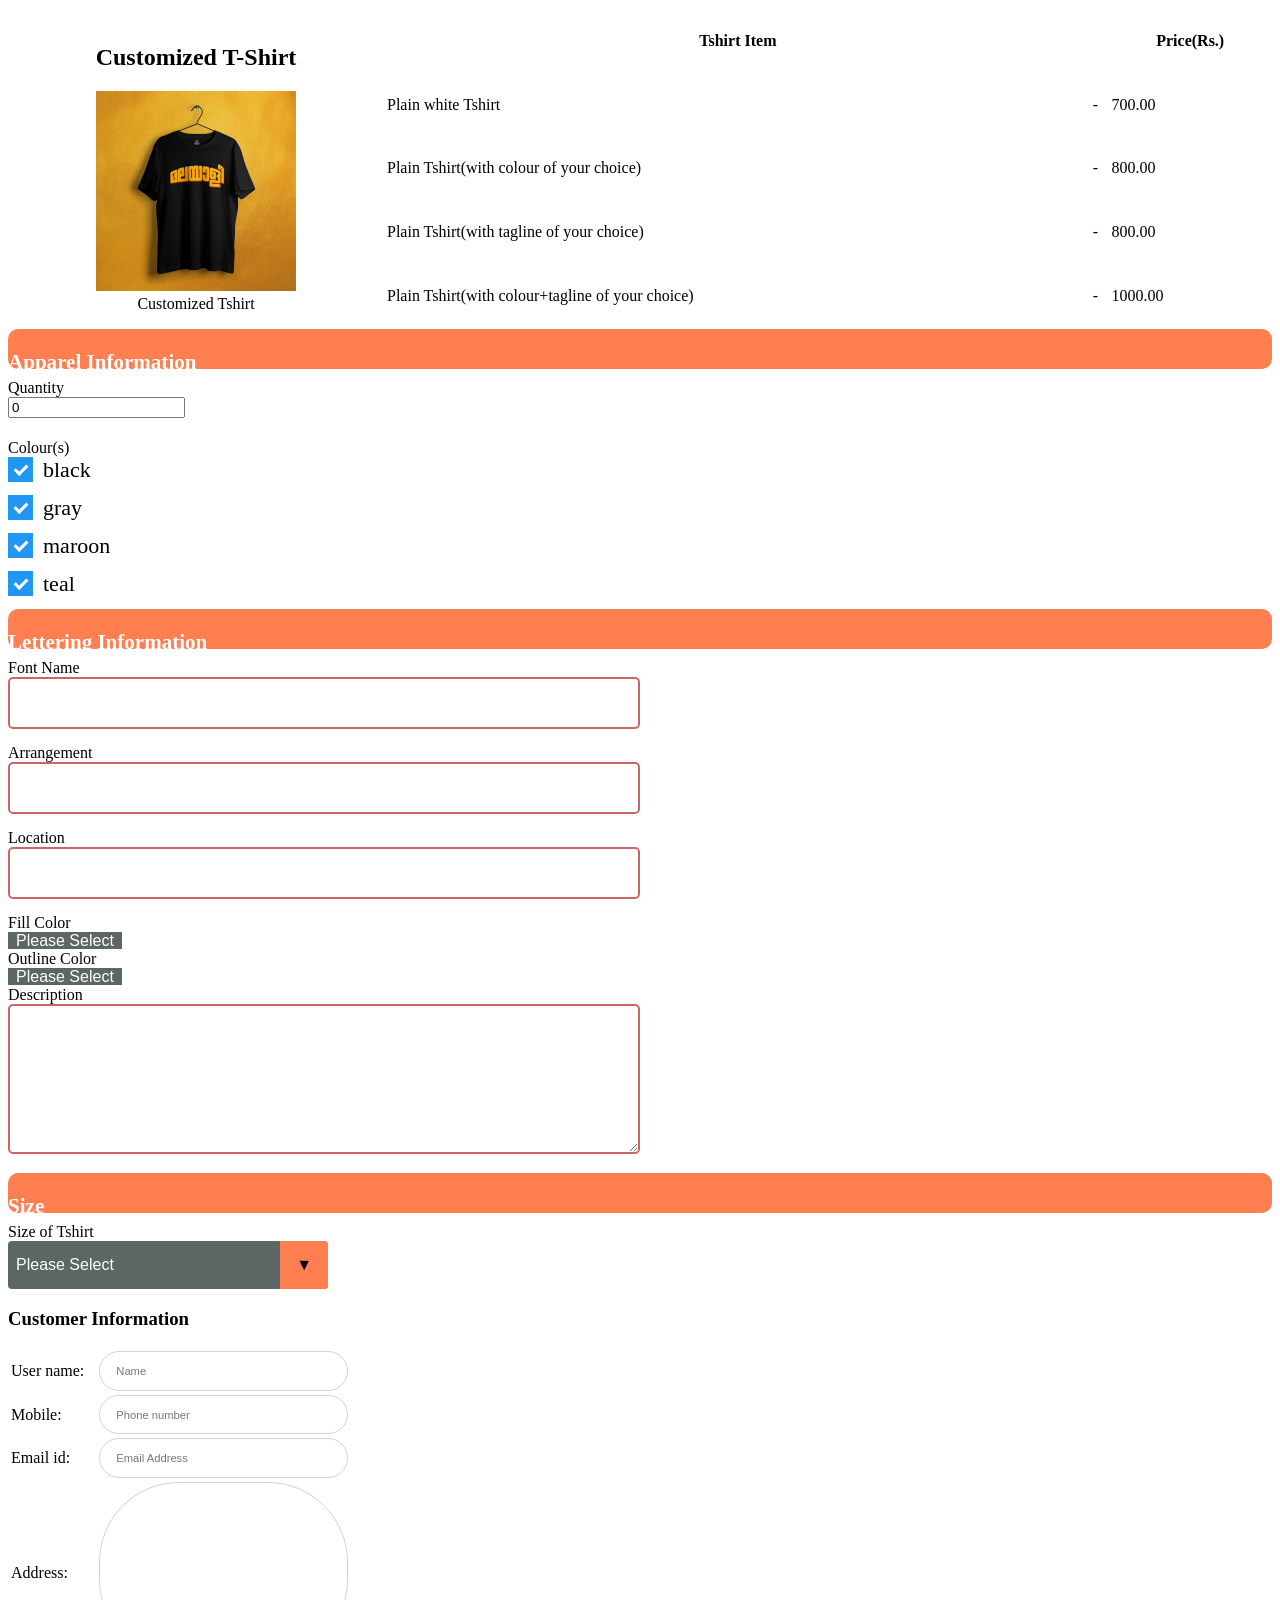
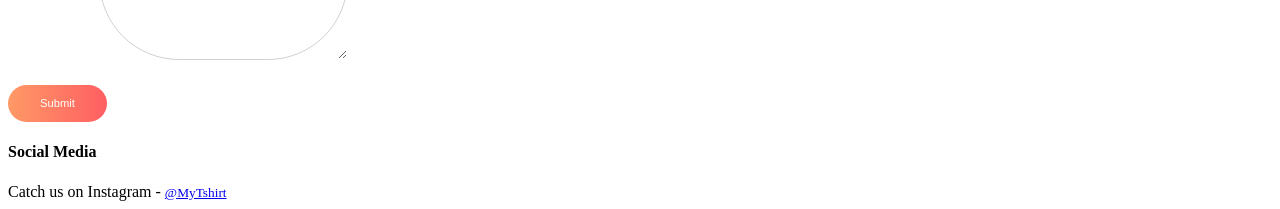
<file: index.html>
<!DOCTYPE html>
<html>

<head>
  <title>TSHIRT Order Form</title>
  <link rel="stylesheet" href="style.css">
  <script src="script.js"></script>
  <style>
    /* The container */
    .container {
      display: block;
      position: relative;
      padding-left: 35px;
      margin-bottom: 12px;
      cursor: pointer;
      font-size: 22px;
      -webkit-user-select: none;
      -moz-user-select: none;
      -ms-user-select: none;
      user-select: none;
    }

    /* Hide the browser's default checkbox */
    .container input {
      position: absolute;
      opacity: 0;
      cursor: pointer;
      height: 0;
      width: 0;
    }

    /* Create a custom checkbox */
    .checkmark {
      position: absolute;
      top: 0;
      left: 0;
      height: 25px;
      width: 25px;
      background-color: #eee;
    }

    /* On mouse-over, add a grey background color */
    .container:hover input~.checkmark {
      background-color: #ccc;
    }

    /* When the checkbox is checked, add a blue background */
    .container input:checked~.checkmark {
      background-color: #2196F3;
    }

    /* Create the checkmark/indicator (hidden when not checked) */
    .checkmark:after {
      content: "";
      position: absolute;
      display: none;
    }

    /* Show the checkmark when checked */
    .container input:checked~.checkmark:after {
      display: block;
    }

    /* Style the checkmark/indicator */
    .container .checkmark:after {
      left: 9px;
      top: 5px;
      width: 5px;
      height: 10px;
      border: solid white;
      border-width: 0 3px 3px 0;
      -webkit-transform: rotate(45deg);
      -ms-transform: rotate(45deg);
      transform: rotate(45deg);
    }
  </style>
</head>

<body>
  <form>
  <div class="parent">
    <figure name="myForm"
    id="shirt_cart"
    onsubmit="return validateForm()"
    enctype="multipart/form-data"
    method="put">
    
      <h2>Customized T-Shirt</h2>
      <div class="image-container">
        <img alt="profile-picture" src="Tshirt.jpg" width="200px" height="200px">
      <div class="overlay">
        <figcaption>Customized Tshirt</figcaption>
      </div>
      </div>
    </figure>
    <table width="40%" class="price">
      <tr>
        <th>Tshirt Item</th>
        <th></th>
        <th>Price(Rs.)</th>
      </tr>
      <tr>
        <td>Plain white Tshirt</td>
        <td> - </td>
        <td>700.00</td>
      </tr>
      <tr>
        <td>Plain Tshirt(with colour of your choice)</td>
        <td> - </td>
        <td>800.00</td>
      </tr>
      <tr>
        <td>Plain Tshirt(with tagline of your choice)</td>
        <td> - </td>
        <td>800.00</td>
      </tr>
      <tr>
        <td>Plain Tshirt(with colour+tagline of your choice)</td>
        <td> - </td>
        <td>1000.00</td>
      </tr>
    </table>
  </div>
  <div class="parent1">
    <div class="child1">
      <h3>
        Apparel Information
      </h3>
    </div>
    <div class="child2">
      <label> Quantity </label>
      <div>
        <input type="number" data-defaultvalue="0" value="0">
      </div>
    </div>

    <div class="child3">
      <label> Colour(s) </label>
      <form method="get">
        <div>
          <label class="container">black
            <input type="checkbox" value="black" checked="checked" />
            <span class="checkmark"></span>
          </label>
          <label class="container">gray
            <input type="checkbox" value="gray" checked="checked" />
            <span class="checkmark"></span>
          </label>
          <label class="container"> maroon
            <input type="checkbox" value="maroon" checked="checked" />
            <span class="checkmark"></span>
          </label>
          <label class="container">teal
            <input type="checkbox" value="teal" checked="checked" />
            <span class="checkmark"></span>
          </label>
        </div>
      </form>
    </div>

    <div class="child1">
      <h3>
        Lettering Information
      </h3>
    </div>
    <div class="child4">
      <span>
        Font Name
        <div>
          <input type="text" data-defaultvalue="" value="" placeholder=" " class="feedback-input" id="text-tshirt"
          name="text-tshirt" required>
        </div>
      </span>
    </div>
    <div class="child5">
      <span>
        Arrangement
        <div>
          <input type="text" data-defaultvalue="" value="" placeholder=" " class="feedback-input" />
        </div>
      </span>
    </div>
    <div class="child6">
      <span>
        Location
        <div>
          <input type="text" data-defaultvalue="" value="" placeholder=" " class="feedback-input" />
        </div>
      </span>
    </div>

    <label> Fill Color </label>
    <div>
      <select data-component="dropdown">
        <option value=""> Please Select </option>
        <option value="black"> black </option>
        <option value="gray"> gray </option>
        <option value="maroon"> maroon </option>
        <option value="teal"> teal </option>
      </select>
    </div>
    <label> Outline Color </label>
    <div>
      <select data-component="dropdown">
        <option value=""> Please Select </option>
        <option value="black"> black </option>
        <option value="gray"> gray </option>
        <option value="maroon"> maroon </option>
        <option value="teal"> teal </option>
      </select>
    </div>
    <label> Description </label>
    <div>
      <textarea data-component="textarea" class="feedback-input"></textarea>
    </div >
    <div class="child1">
    <h3>
      Size
    </h3>
    </div>
    <label> Size of Tshirt </label>
    <div class="select">
      <select data-component="dropdown" name="format" id="format" required
      id="size" name="size">
        <option value=""> Please Select </option>
        <option value="S"> S </option>
        <option value="M"> M </option>
        <option value="L"> L </option>
        <option value="XL"> XL </option>
      </select>
    </div>
   
    <h3>
      Customer Information
    </h3>
      <table width="50%">
        <tr>
          <td>User name:</td>
          <td>
            <input type="text" placeholder="Name" class="inputf">
          </td>
        </tr>
        <tr>
          <td>Mobile: </td>
          <td><input type="text" placeholder="Phone number" class="inputf" id="Contact" maxlength="10" required></td>
        </tr>
        <tr>
          <td>Email id:</td>
          <td>
            <input type="email" id="email" placeholder="Email Address" class="inputf">
          </td>
        </tr>
        <tr>
          <td>Address:</td>
          <td>
            <textarea data-component="textarea" class="inputf" id="address" cols="60" required rows="5" maxlength="200"></textarea>
          </td>
        </tr>
      </table>
    </form>
  </div>
  <br>
  <section>
    <button  id="orderBtn" data-component="button" class="subscribe-btn">
      Submit
  </section>
  <footer>
    <h4>Social Media</h4>
    Catch us on Instagram - <small><a href="#">@MyTshirt</a></small>
  </footer>
</form>

</body>

</html>
</file>
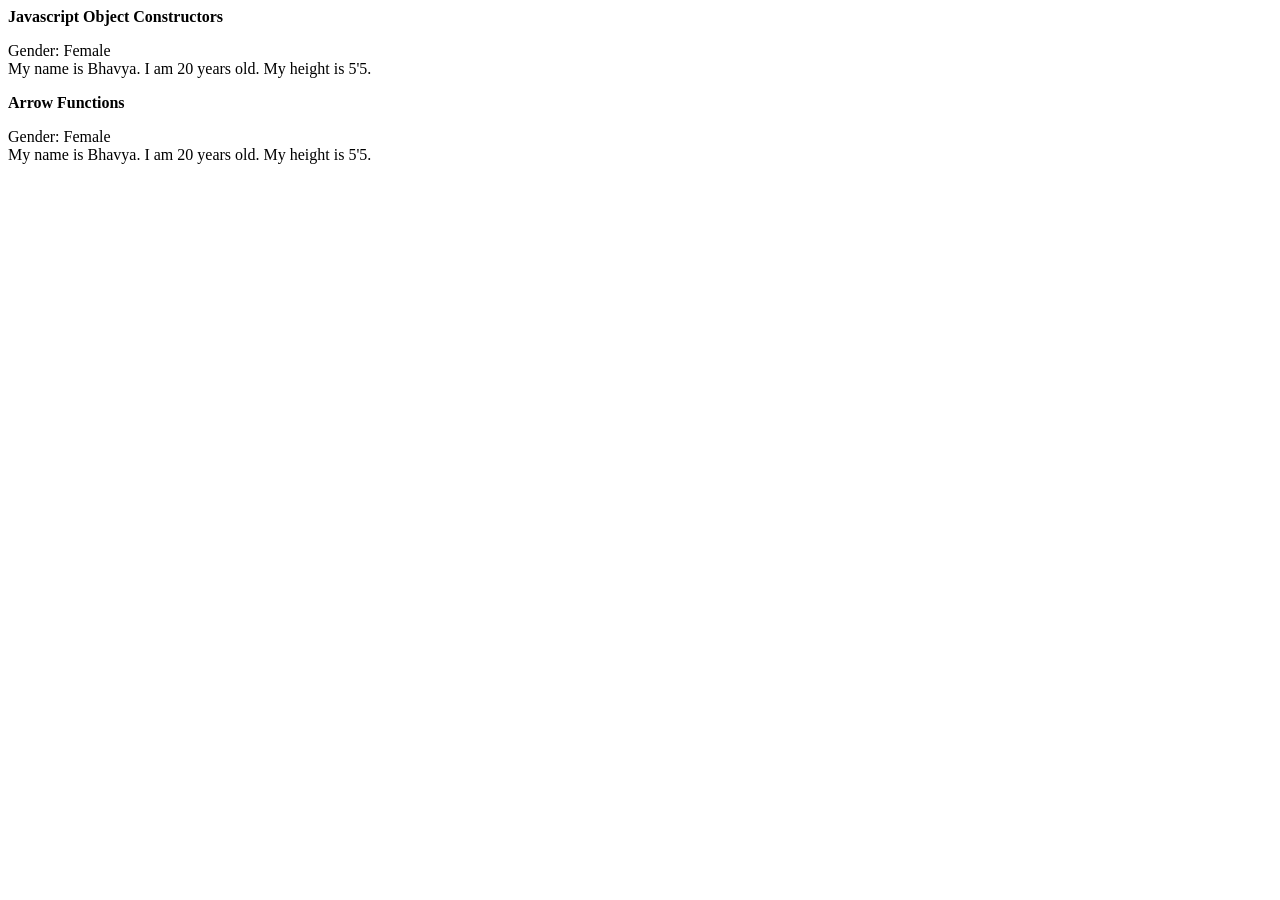
<file: part2.html>
<!DOCTYPE html>
<html>
<body>
<b>Javascript Object Constructors</b><p id="person"></p>
<b>Arrow Functions</b><p id="demo"></p>
<script>

function Person(name, age, gender, height) {
this.Name = name;
this.Age = age;
this.gender = gender;
this.Height = height;
}
const per = new Person("Bhavya", "20", "Female", "5'5");
document.getElementById("person").innerHTML =
"Gender: "+per.gender+ "<br>"+
"My name is " + per.Name + ". I am " +per.Age+ " years old. "+
" My height is "+per.Height+".";

var person;
person = (gender, name, age, height) => "Gender: " + gender +
"<br>"+"My name is " +name + ". I am " +age+ " years old. "+
" My height is "+height+"."
document.getElementById("demo").innerHTML = person("Female", "Bhavya",
"20","5'5");
</script>
</body>
</html
</file>
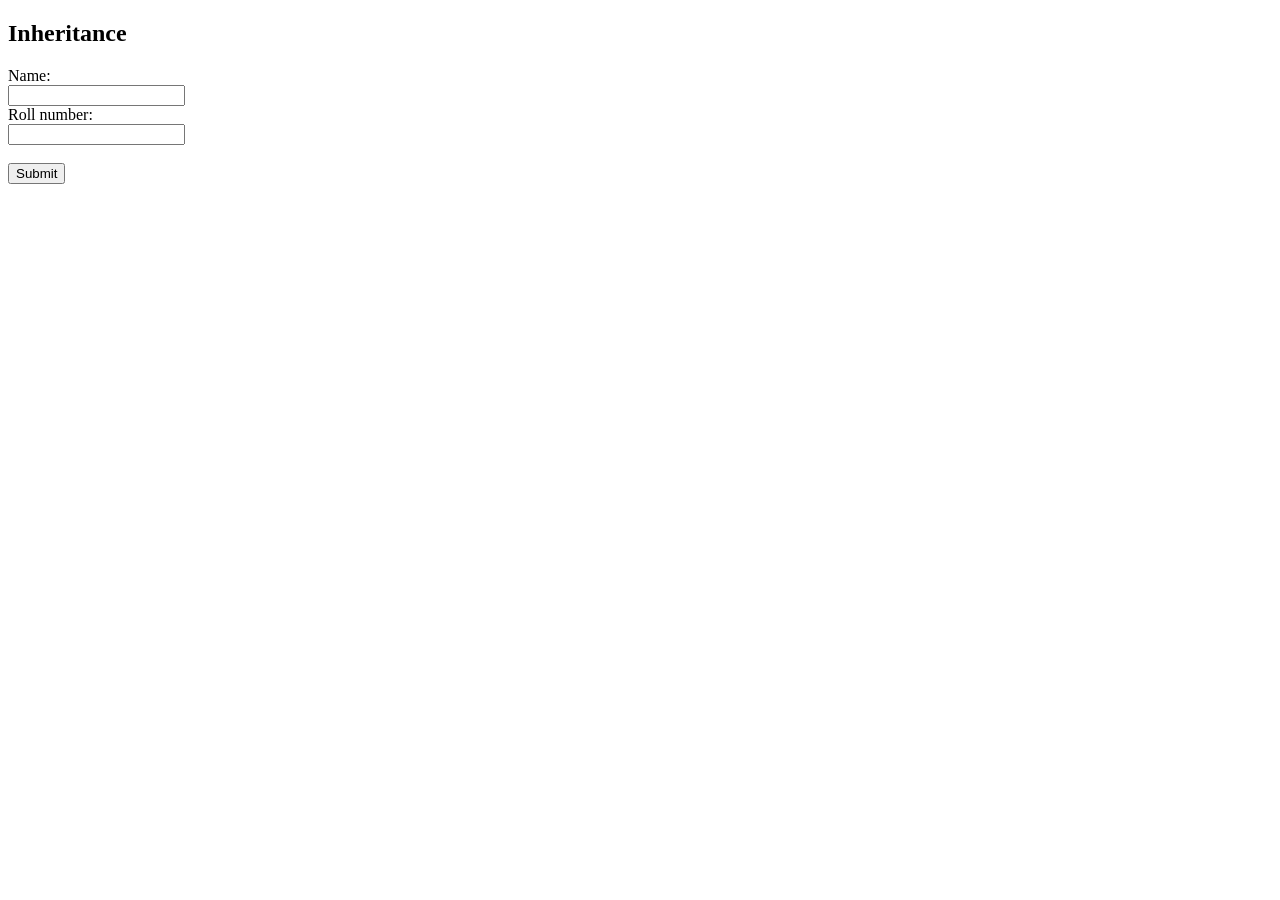
<file: part3.html>
<!DOCTYPE html>
<html lang="en">
<head>
<meta charset="UTF-8" />
<meta http-equiv="X-UA-Compatible" content="IE=edge" />
<meta name="viewport" content="width=device-width, initial-scale=1.0" />
<title>Document</title>
</head>
<body>
<h2>Inheritance</h2>
<label for="name">Name: </label><br />
<input type="text" id="1" name="name" value="" /><br />
<label for="number">Roll number: </label><br />
<input type="text" id="2" name="rollno" /><br /><br />
<button type="submit" onclick="return checkError()">Submit</button>

</body>
<script>
class Person {
constructor(name) {
this.name = name;
}
override() {
alert(`Hi, I am ${this.name}`);
}
}
class Student extends Person {
constructor(name, rollno) {
super(name);
this.rollNo = rollno;
}
override() {
super.override(); // call parent stop
}
}
const obj = new Student("Bhavya", 4);
console.log("Output: ", obj);
const checkError = () => {
const value = document.getElementById("1").value;
const value1 = document.getElementById("2").value;
console.log(value);
console.log(value1);
obj.override();

try {
if(!value || value === "0") throw "Invalid Input";
if(!value1 || value1 === "0") throw "Doesn't exist";
}
catch(err) {

message.innerHTML = "Input " + err;
}
};
</script>
</file>
<file: style.css>
.parent{
    display: flex;
    flex-direction: row;
    
}

figure{

    flex:1;
    text-align: center;
}


.price{

    flex:3;
}

.parent1{
    display: flex;
    flex-direction: column;

}

.child1{
    height: 40px;
    margin-bottom: 10px;
    background-color: coral;
    border-radius: 10px;
    height:40px;
    border:none;
    color: white;
    font-size:large;
   
}

.child2{
    height: 40px;
    margin-bottom: 20px;

}

.feedback-input {
    color:white;
    font-family: Helvetica, Arial, sans-serif;
    font-weight:500;
    font-size: 18px;
    border-radius: 5px;
    line-height: 22px;
    background-color: transparent;
    border:2px solid #CC6666;
    transition: all 0.3s;
    padding: 13px;
    margin-bottom: 15px;
    width:50%;
    box-sizing: border-box;
    outline:0;
  }
  
  .feedback-input:focus { border:2px solid #CC4949; }

  textarea {
    height: 150px;
    line-height: 150%;
    resize:vertical;
  }

  select {
    -webkit-appearance:none;
    -moz-appearance:none;
    -ms-appearance:none;
    appearance:none;
    outline:0;
    box-shadow:none;
    border:0!important;
    background: #5c6664;
    background-image: none;
    flex: 1;
    padding: 0 .5em;
    color:#fff;
    cursor:pointer;
    font-size: 1em;
    font-family: 'Open Sans', sans-serif;
 }
 select::-ms-expand {
    display: none;
 }
 .select {
    position: relative;
    display: flex;
    width: 20em;
    height: 3em;
    line-height: 3;
    background:  coral;
    overflow: hidden;
    border-radius: .25em;
 }
 .select::after {
    content: '\25BC';
    position: absolute;
    top: 0;
    right: 0;
    padding: 0 1em;
    background: coral;
    cursor:pointer;
    pointer-events:none;
    transition:.25s all ease;
 }
 .select:hover::after {
    color: #CC6666;
 }
  
.inputf{

    padding: .8rem 1rem;
    width: 40%;
    border-radius: 5rem;
    outline: none;
    border: .1rem solid #d1d1d1;
    font-size: .7rem;
}

.subscribe-btn {
    padding: .8rem 2rem;
    border-radius: 5rem;
    background: linear-gradient(90deg, #ff9966, #ff5e62);
    color: #fff;
    font-size: .7rem;
    border: none;
    outline: none;
    cursor: pointer;
  }
</file>
